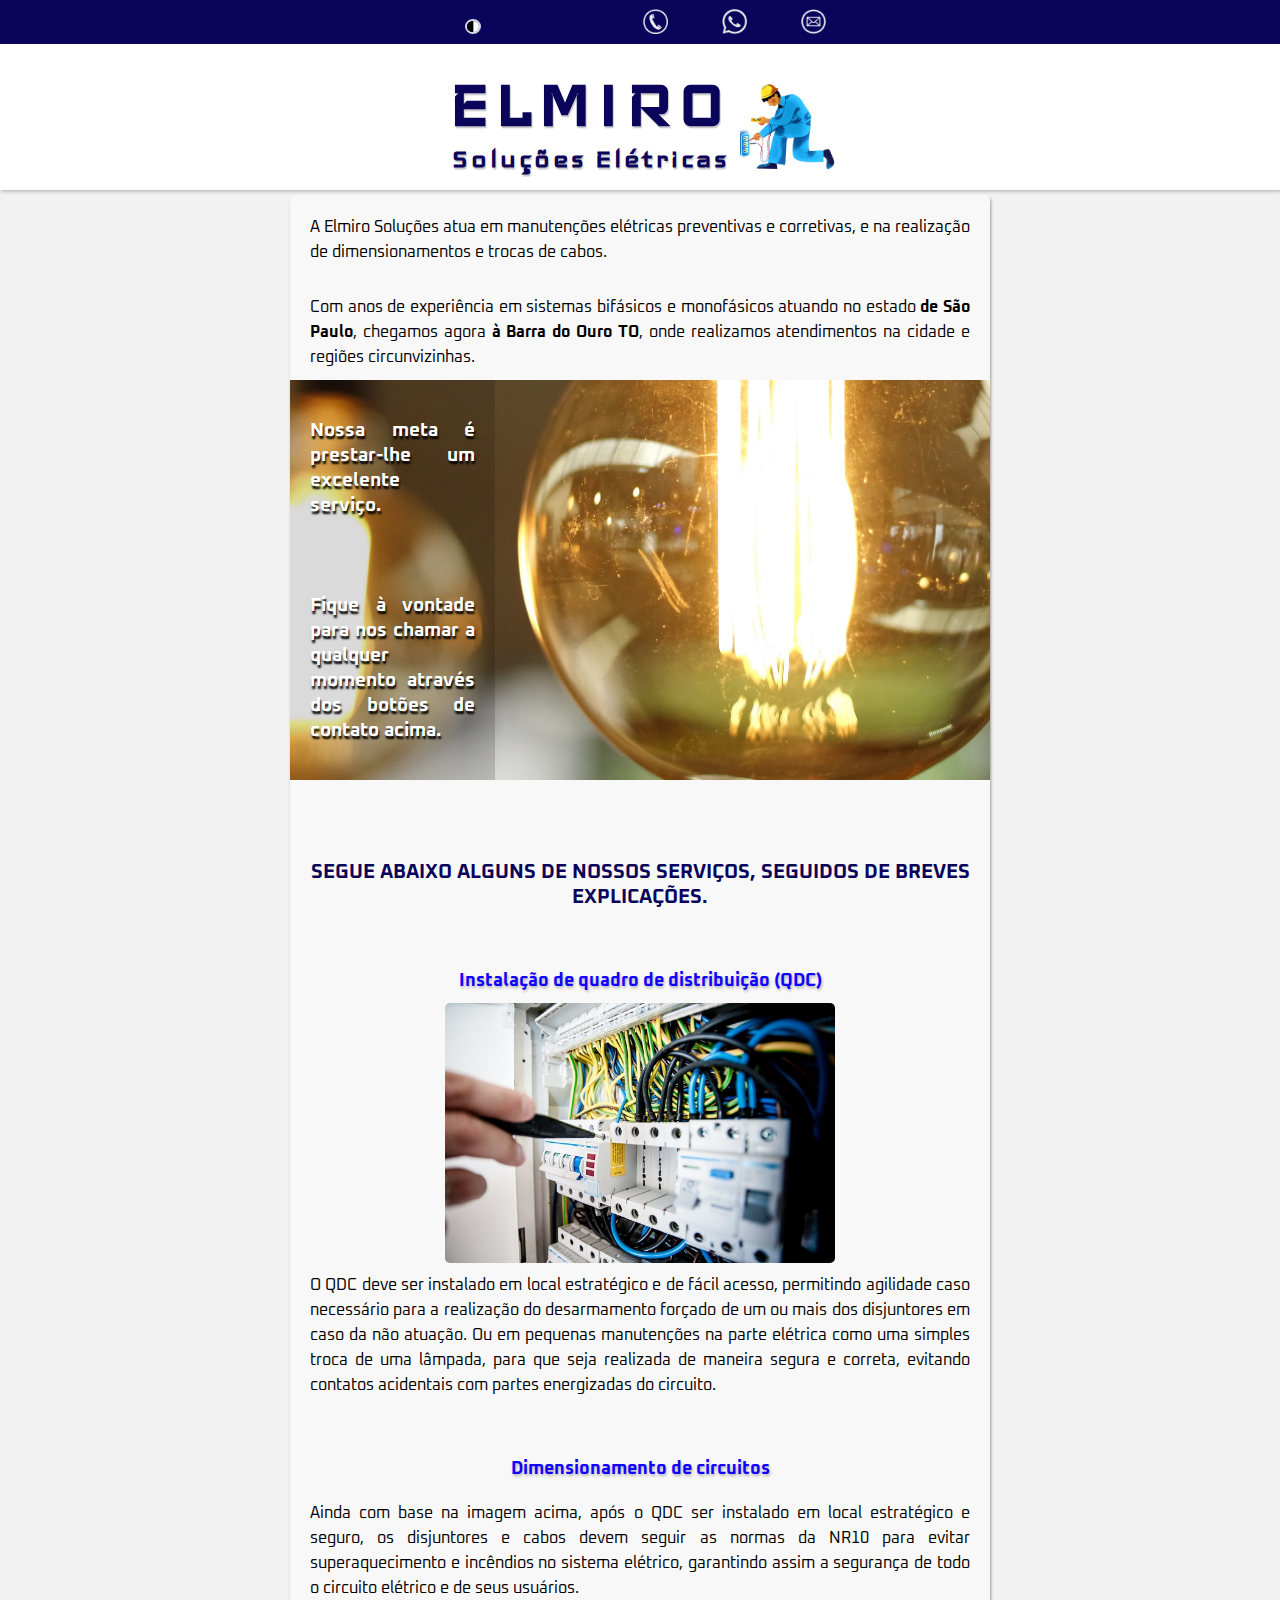
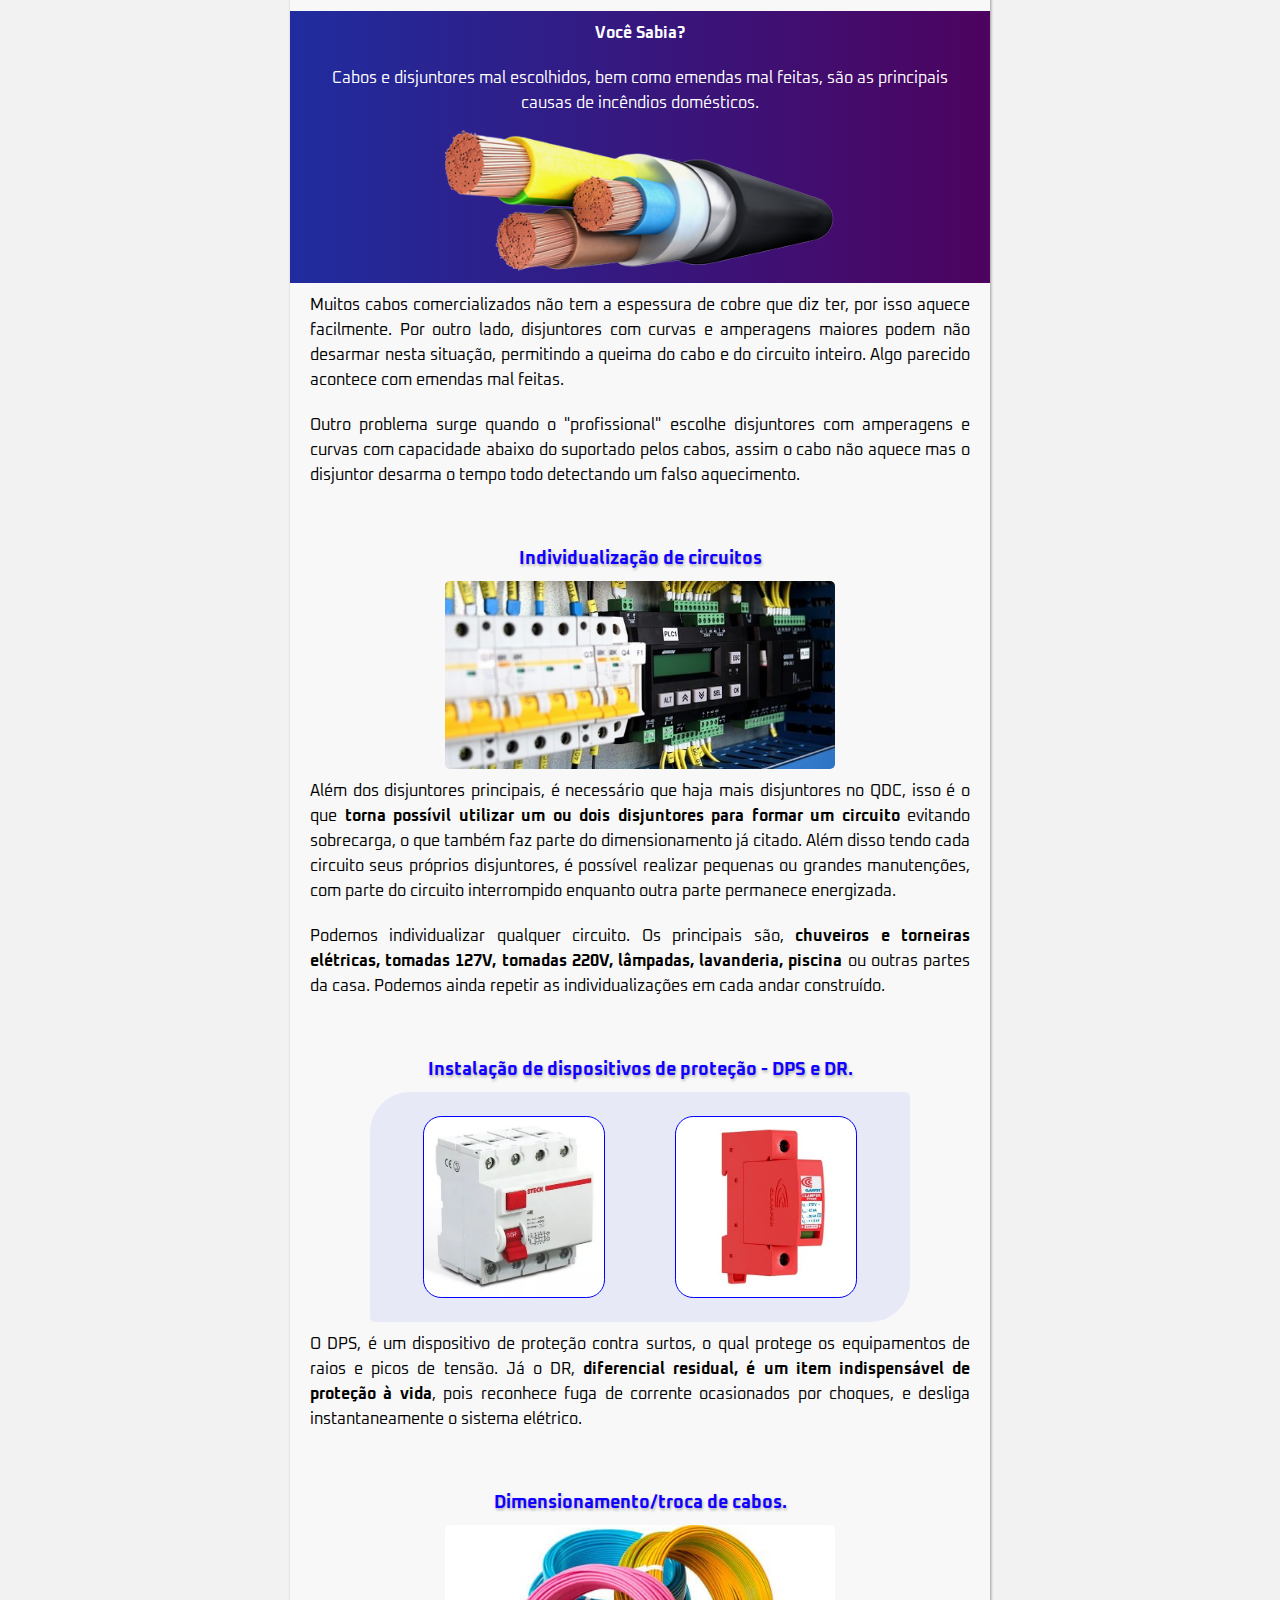
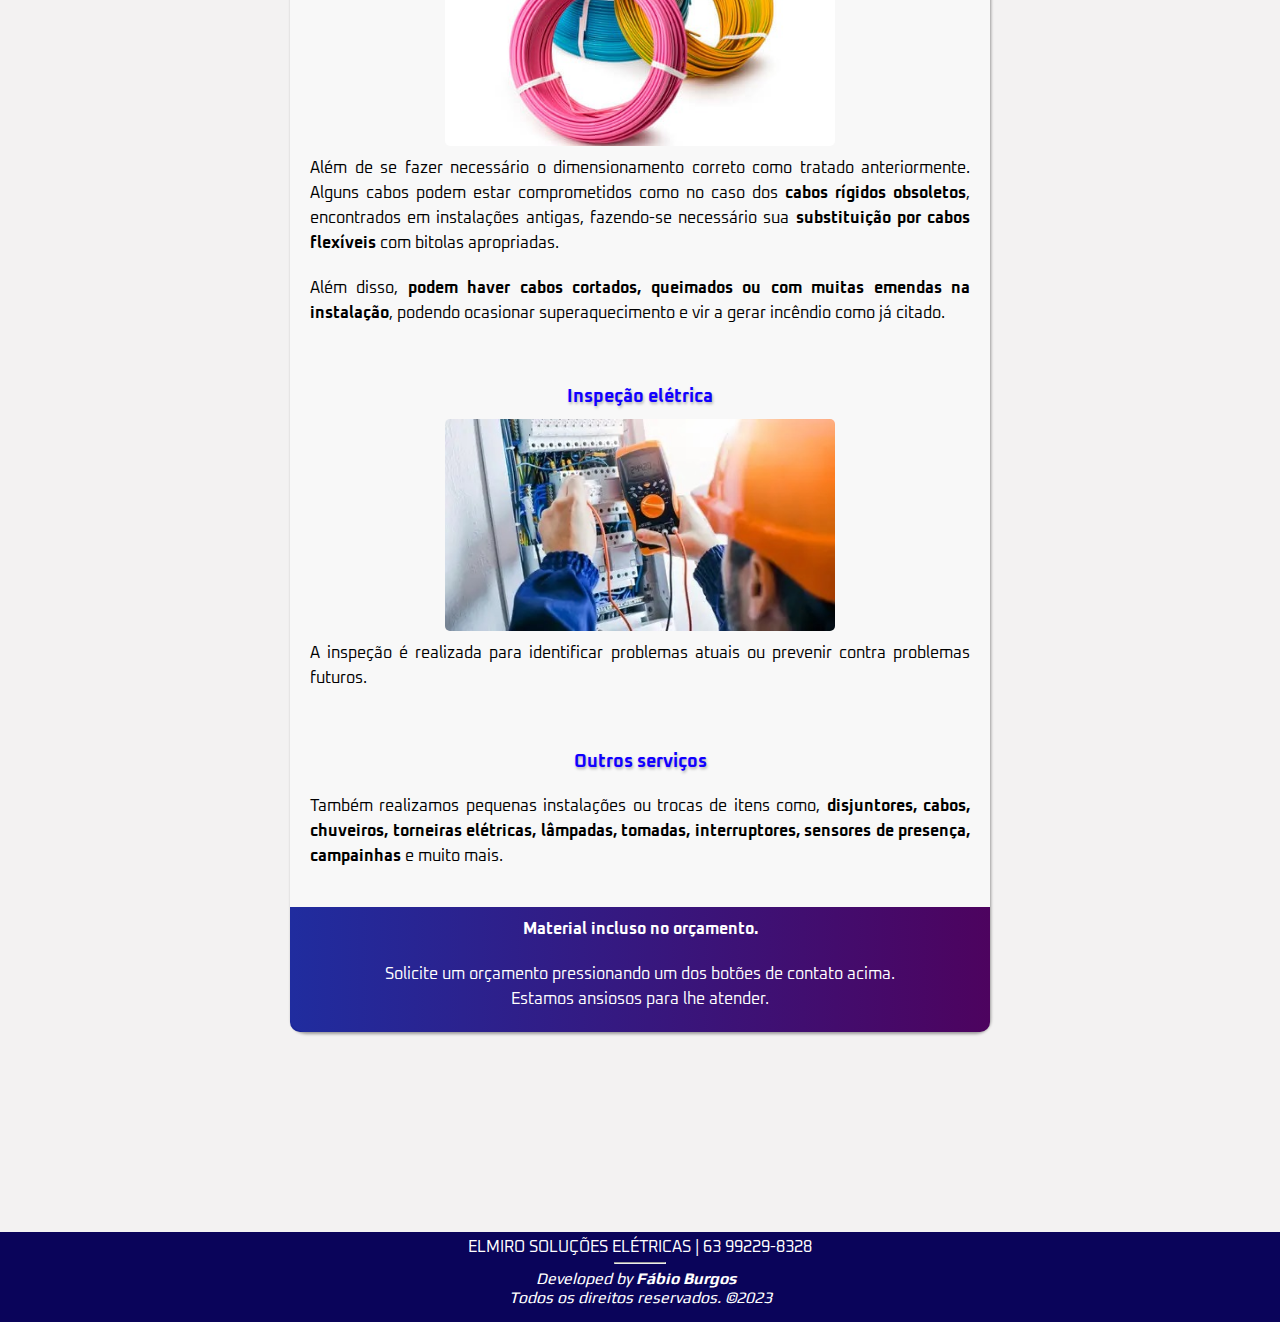
<file: index.html>
<!DOCTYPE html>
<html lang="Pt-br">
<head>
    <meta charset="UTF-8">
    <meta http-equiv="X-UA-Compatible" content="IE=edge">
    <meta name="viewport" content="width=device-width, initial-scale=1.0">
    <title>Elmiro Soluções Elétricas</title>
    <link rel="stylesheet" href="style.css">
    <link rel="shortcut icon" href="imagens/favecon.ico" type="image/x-icon">
</head>
<body>
    <nav>
        <a id="botao-tema" href="tema-dark/index.html"><img src="imagens/botao-tema.png" alt="tema claro"></a> &nbsp

        <a id="telefone" href="tel:63992298328" target="_blank"><img src="imagens/telefone.png" alt="telefone"></a>

        <a id="whatsapp"
        href="https://wa.me/qr/KACLJBRUQQUOG1" target="_blank"><img src="imagens/whatsapp.png" alt="whatsapp"></a>

        <a id="email" href="mailto: elmirosolucoeseletricas@gmail.com" target="_blank"><img src="imagens/email.png" alt="email" ></a>
       
    </nav>

    <header>
        <div id="container">            
            <div id="box-nome">
                <h1 id="nome">ELMIRO</h1>
                <h1>Soluções Elétricas</h1>
            </div>
            <div id="box-logo"></div>
        </div>

    </header>

    <main>
       <section>
       
        <p id="inicio">A Elmiro Soluções atua em manutenções elétricas preventivas e corretivas, e na realização de dimensionamentos e trocas de cabos.  </p>

        <p> Com anos de experiência em sistemas bifásicos e monofásicos atuando no estado <strong>de São Paulo</strong>, chegamos agora <strong>à Barra do Ouro TO</strong>, onde realizamos atendimentos na cidade e regiões circunvizinhas.</p>
       </section>

        <section id="fundo-lampadas">
            <p>Nossa meta é prestar-lhe um excelente serviço.             
            </p>

           <p> Fique à vontade para nos chamar a qualquer momento através dos botões de contato acima.</p>
        </section>

        <section id="servicos">
            <h2>SEGUE ABAIXO ALGUNS DE NOSSOS SERVIÇOS, SEGUIDOS DE BREVES EXPLICAÇÕES.</h2>
    

            <h3>Instalação de quadro de distribuição &#40;QDC&#41;</h3>

            <img src="imagens/quadro-eletrico.jpg" alt="Quadro de distribuição">
            <p>O QDC deve ser instalado em local estratégico e de fácil acesso, permitindo agilidade caso necessário para a realização do desarmamento forçado de um ou mais dos disjuntores em caso da não atuação. Ou em pequenas manutenções na parte elétrica como uma simples troca de uma lâmpada, para que seja realizada de maneira segura e correta, evitando contatos acidentais com partes energizadas do circuito. </p>

            <h3>Dimensionamento de circuitos</h3>
            <p>Ainda com base na imagem acima, após o QDC ser instalado em local estratégico e seguro, os disjuntores e cabos devem seguir as normas da NR10 para evitar superaquecimento e incêndios no sistema elétrico, garantindo assim a segurança de todo o circuito elétrico e de seus usuários.</p>
            
            <aside class="curiosidade">
                
                <p><strong>Você Sabia?</strong></p>
                <p>Cabos e disjuntores mal escolhidos, bem como emendas mal feitas, são as principais causas de incêndios domésticos.</p>

                <img src="imagens/cabos.png" alt="cabo elétrico">
               
            </aside>
                <p>Muitos cabos comercializados não tem a espessura de cobre que diz ter, por isso aquece facilmente. Por outro lado, disjuntores com curvas e amperagens maiores podem não desarmar nesta situação, permitindo a queima do cabo e do circuito inteiro. Algo parecido acontece com emendas mal feitas.</p>
                <p>Outro problema surge quando o "profissional" escolhe disjuntores com amperagens e curvas com capacidade abaixo do suportado pelos cabos, assim o cabo não aquece mas o disjuntor desarma o tempo todo detectando um falso aquecimento.</p>

             <h3>Individualização de circuitos</h3>
            <img src="imagens/varios-disjuntores.jpg" alt="">
  
             <p>Além dos disjuntores principais, é necessário que haja mais disjuntores no QDC, isso é o que <strong>torna possívil utilizar um ou dois disjuntores para formar um circuito</strong> evitando sobrecarga, o que também faz parte do dimensionamento já citado. Além disso tendo cada circuito seus próprios disjuntores, é possível realizar pequenas ou grandes manutenções, com parte do circuito interrompido enquanto outra parte permanece energizada. </p>

            <p>Podemos individualizar qualquer circuito. Os principais são, <strong>chuveiros e torneiras elétricas, tomadas 127V, tomadas 220V, lâmpadas, lavanderia, piscina</strong> ou outras partes da casa. Podemos ainda repetir as individualizações em cada andar construído.  </p>


             <h3>Instalação de dispositivos de proteção - DPS e DR.</h3>
    
             <div id="dispositivos">       
               <div id="idr"></div>  &nbsp;
                 <div id="dps"></div>
             </div>

            <p>O DPS, é um dispositivo de proteção contra surtos, o qual protege os equipamentos de raios e picos de tensão. Já o DR, <strong>diferencial residual, é um item indispensável de proteção à vida</strong>, pois reconhece fuga de corrente ocasionados por choques, e desliga instantaneamente o sistema elétrico. </p>

             <h3>Dimensionamento/troca de cabos.</h3>
             <img src="imagens/troca-de-cabos.jpg" alt="cabos elétricos">
             <p>Além de se fazer necessário o dimensionamento correto como tratado anteriormente. Alguns cabos podem estar comprometidos como no caso dos <strong>cabos rígidos obsoletos</strong>, encontrados em instalações antigas, fazendo-se necessário sua <strong>substituição por cabos flexíveis</strong> com bitolas apropriadas.</p>
             <p>Além disso, <strong>podem haver cabos cortados, queimados ou com muitas emendas na instalação</strong>, podendo ocasionar superaquecimento e vir a gerar incêndio como já citado.</p>

            <h3>Inspeção elétrica</h3>
              <img src="imagens/inspecao.jpg" alt="multimetro">
                <p>A inspeção é realizada para identificar problemas atuais ou prevenir contra problemas futuros.</p>

             <h3>Outros serviços </h3>
             <p>Também realizamos pequenas instalações ou trocas de itens como, <strong>disjuntores, cabos, chuveiros, torneiras elétricas, lâmpadas, tomadas, interruptores, sensores de presença, campainhas</strong> e muito mais. 
                 </p>
    
                </section>

                <br>

                <aside id="material" class="curiosidade">
                    <p><strong>Material incluso no orçamento.</strong></p>
                    <p>Solicite um orçamento pressionando um dos botões de contato acima. <br>
                    Estamos ansiosos para lhe atender.</p>
                </aside>
    
        </section>              

    </main>

    <footer>
        <p >ELMIRO SOLUÇÕES ELÉTRICAS | <a href="tel:63992298328" target="_blank">63 99229-8328</a></p>
        <hr>
        <p id="desenvolvedor"><i>Developed by
            <strong><a href="https://github.com/devburgos" target="_blank">Fábio Burgos</a></strong> &#160; <br> Todos os direitos reservados. &#169;2023</i>
        </p>

    </footer>
    
</body>
</html>
</file>
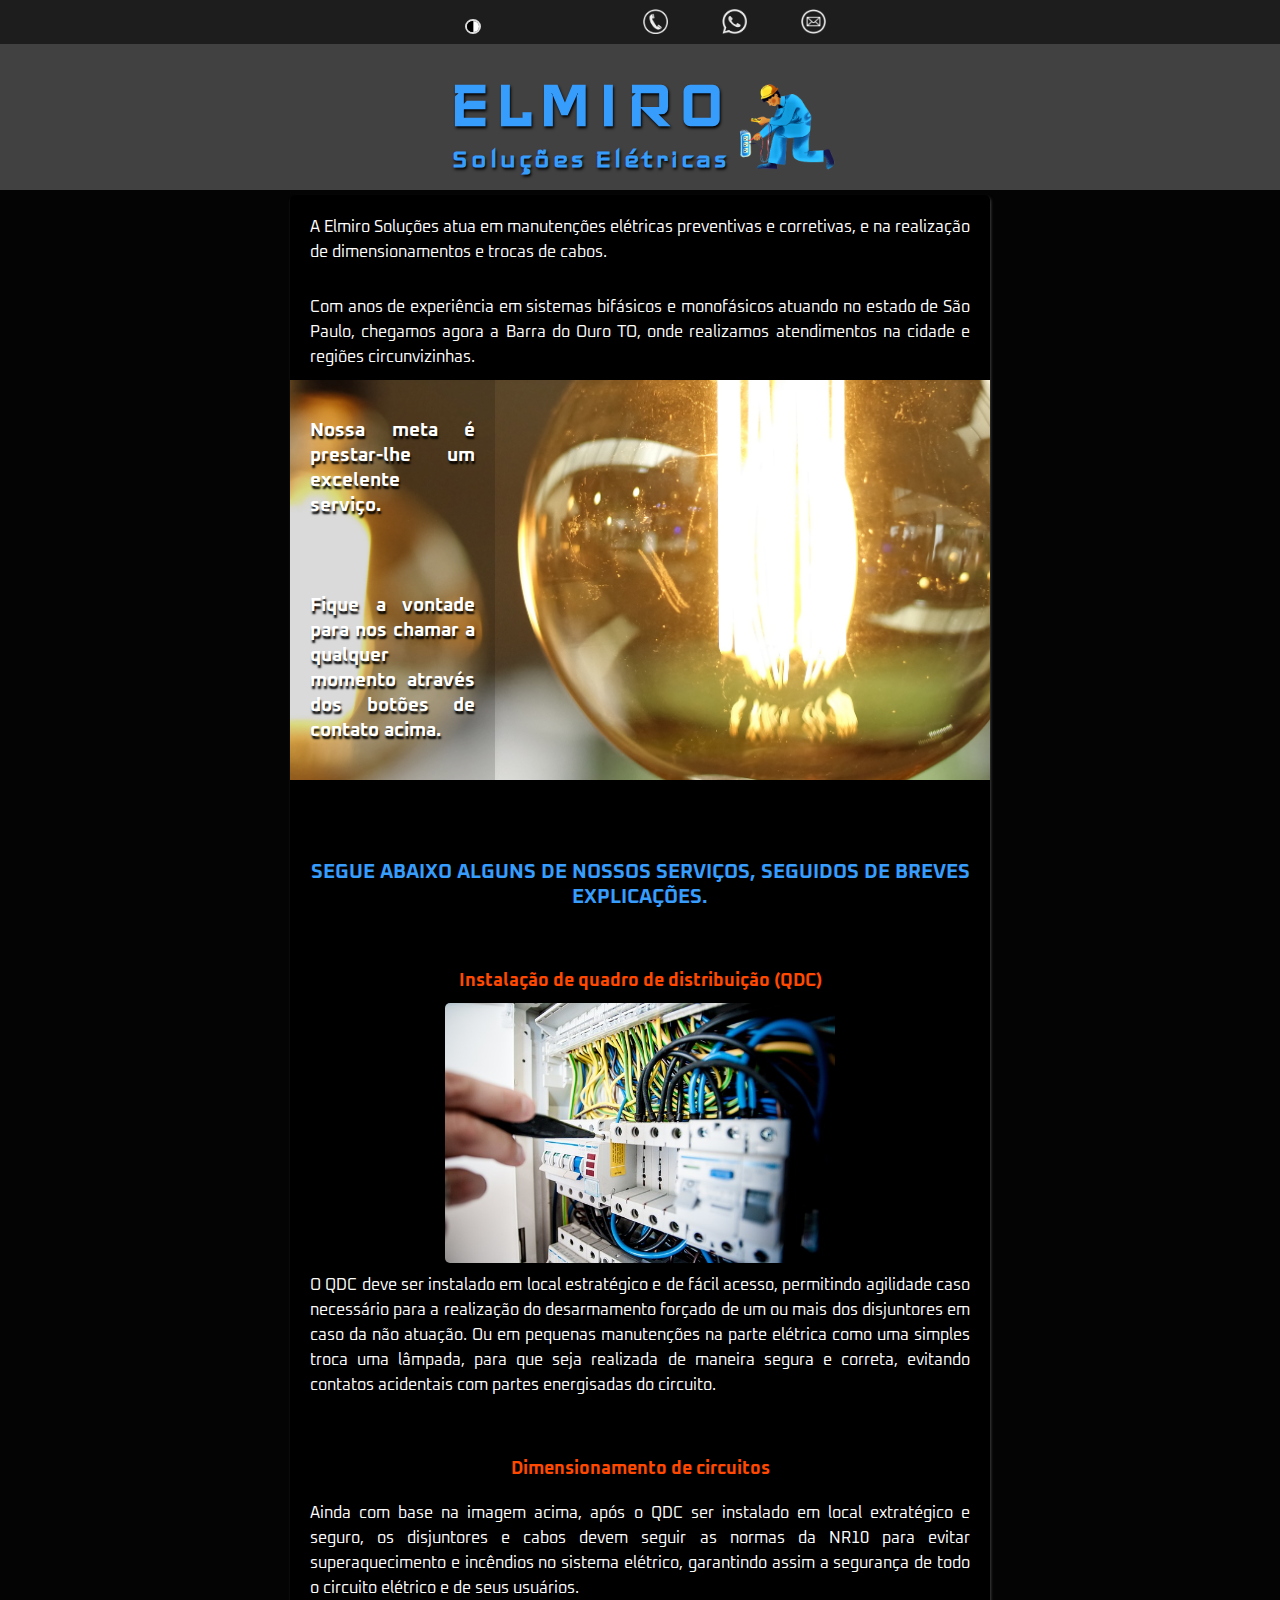
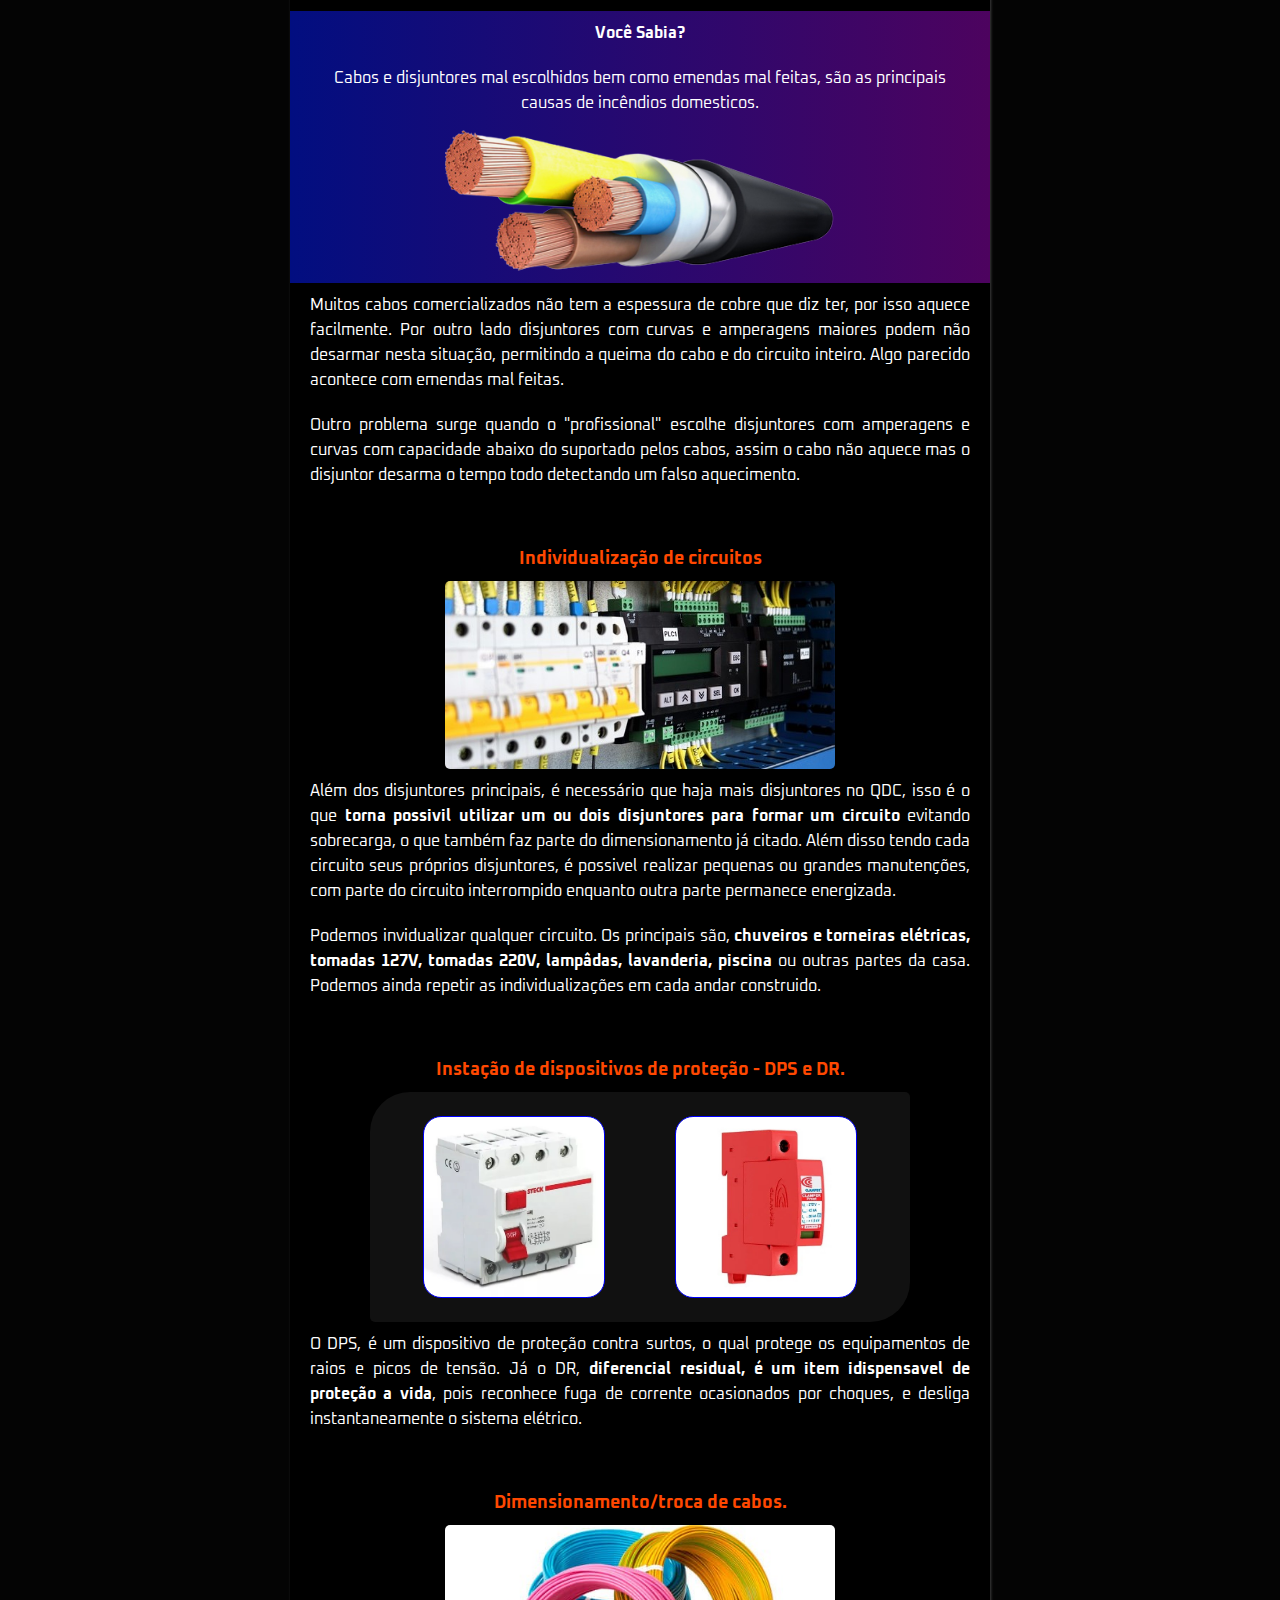
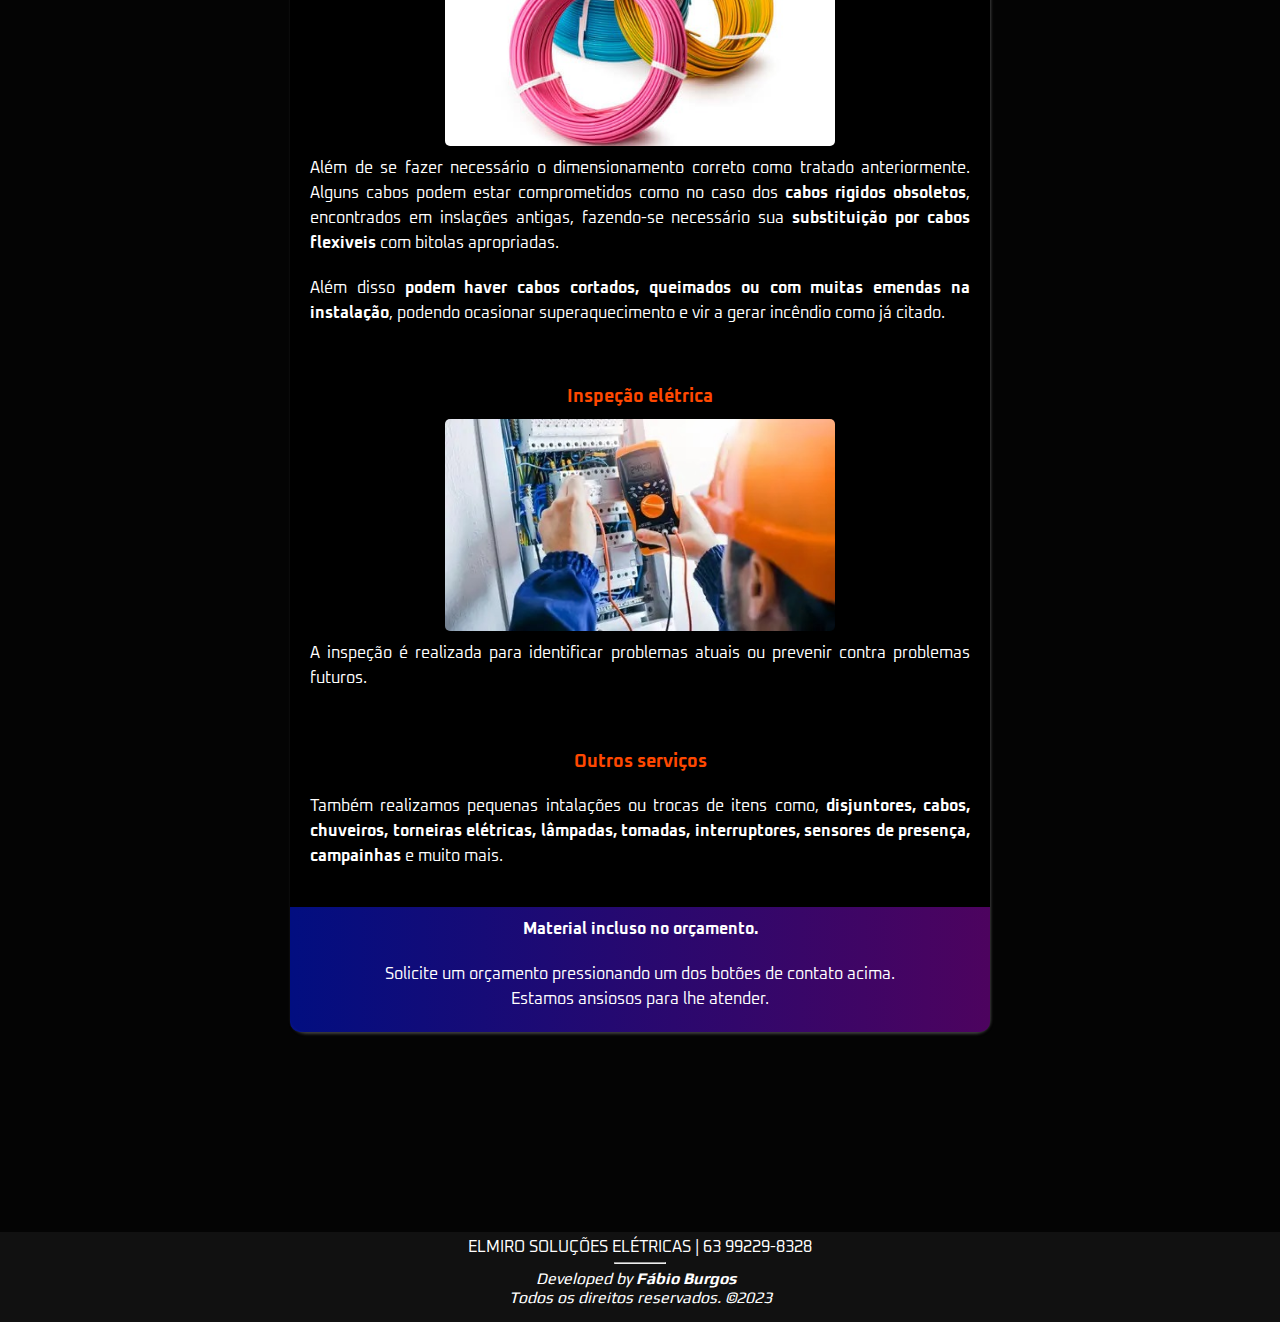
<file: tema-dark/index.html>
<!DOCTYPE html>
<html lang="Pt-br">
<head>
    <meta charset="UTF-8">
    <meta http-equiv="X-UA-Compatible" content="IE=edge">
    <meta name="viewport" content="width=device-width, initial-scale=1.0">
    <title>Elmiro Soluções Elétricas</title>
    <link rel="stylesheet" href="style.css">
    <link rel="shortcut icon" href="imagens/favecon.ico" type="image/x-icon">
</head>
<body>
    <nav>
        <a id="botao-tema" href="../index.html"><img src="imagens/botao-tema.png" alt="tema claro"></a> &nbsp

        <a id="telefone" href="tel:63992298328" target="_blank"><img src="imagens/telefone.png" alt="telefone"></a>

        <a id="whatsapp"
        href="https://wa.me/qr/KACLJBRUQQUOG1" target="_blank"><img src="imagens/whatsapp.png" alt="whatsapp"></a>

        <a id="email" href="mailto: elmirosolucoeseletricas@gmail.com" target="_blank"><img src="imagens/email.png" alt="email" ></a>
       
    </nav>

    <header>
        <div id="container">            
            <div id="box-nome">
                <h1 id="nome">ELMIRO</h1>
                <h1>Soluções Elétricas</h1>
            </div>
            <div id="box-logo"></div>
        </div>

    </header>

    <main>
       <section>
       
        <p id="inicio">A Elmiro Soluções atua em manutenções elétricas preventivas e corretivas, e na realização de dimensionamentos e trocas de cabos.  </p>

        <p> Com anos de experiência em sistemas bifásicos e monofásicos atuando no estado de São Paulo, chegamos agora a Barra do Ouro TO, onde realizamos atendimentos na cidade e regiões circunvizinhas.</p>
       </section>

        <section id="fundo-lampadas">
            <p>Nossa meta é prestar-lhe um excelente serviço.             
            </p>

           <p> Fique a vontade para nos chamar a qualquer momento através dos botões de contato acima.</p>
        </section>

        <section id="servicos">
            <h2>SEGUE ABAIXO ALGUNS DE NOSSOS SERVIÇOS, SEGUIDOS DE BREVES EXPLICAÇÕES.</h2>
    

            <h3>Instalação de quadro de distribuição &#40;QDC&#41;</h3>

            <img src="imagens/quadro-eletrico.jpg" alt="Quadro de distribuição">
            <p>O QDC deve ser instalado em local estratégico e de fácil acesso, permitindo agilidade caso necessário para a realização do desarmamento forçado de um ou mais dos disjuntores em caso da não atuação. Ou em pequenas manutenções na parte elétrica como uma simples troca uma lâmpada, para que seja realizada de maneira segura e correta, evitando contatos acidentais com partes energisadas do circuito. </p>

            <h3>Dimensionamento de circuitos</h3>
            <p>Ainda com base na imagem acima, após o QDC ser instalado em local extratégico e seguro, os disjuntores e cabos devem seguir as normas da NR10 para evitar superaquecimento e incêndios no sistema elétrico, garantindo assim a segurança de todo o circuito elétrico e de seus usuários.</p>
            
            <aside class="curiosidade">
                
                <p><strong>Você Sabia?</strong></p>
                <p>Cabos e disjuntores mal escolhidos bem como emendas mal feitas, são as principais causas de incêndios domesticos.</p>

                <img src="imagens/cabos.png" alt="cabo elétrico">
               
            </aside>
                <p>Muitos cabos comercializados não tem a espessura de cobre que diz ter, por isso aquece facilmente. Por outro lado disjuntores com curvas e amperagens maiores podem não desarmar nesta situação, permitindo a queima do cabo e do circuito inteiro. Algo parecido acontece com emendas mal feitas.</p>
                <p>Outro problema surge quando o "profissional" escolhe disjuntores com amperagens e curvas com capacidade abaixo do suportado pelos cabos, assim o cabo não aquece mas o disjuntor desarma o tempo todo detectando um falso aquecimento.</p>

             <h3>Individualização de circuitos</h3>
            <img src="imagens/varios-disjuntores.jpg" alt="">
  
             <p>Além dos disjuntores principais, é necessário que haja mais disjuntores no QDC, isso é o que <strong>torna possivil utilizar um ou dois disjuntores para formar um circuito</strong> evitando sobrecarga, o que também faz parte do dimensionamento já citado. Além disso tendo cada circuito seus próprios disjuntores, é possivel realizar pequenas ou grandes manutenções, com parte do circuito interrompido enquanto outra parte permanece energizada. </p>

            <p>Podemos invidualizar qualquer circuito. Os principais são, <strong>chuveiros e torneiras elétricas, tomadas 127V, tomadas 220V, lampâdas, lavanderia, piscina</strong> ou outras partes da casa. Podemos ainda repetir as individualizações em cada andar construido.  </p>


             <h3>Instação de dispositivos de proteção - DPS e DR.</h3>
    
             <div id="dispositivos">       
               <div id="idr"></div>  &nbsp;
                 <div id="dps"></div>
             </div>

            <p>O DPS, é um dispositivo de proteção contra surtos, o qual protege os equipamentos de raios e picos de tensão. Já o DR, <strong>diferencial residual, é um item idispensavel de proteção a vida</strong>, pois reconhece fuga de corrente ocasionados por choques, e desliga instantaneamente o sistema elétrico. </p>

             <h3>Dimensionamento/troca de cabos.</h3>
             <img src="imagens/troca-de-cabos.jpg" alt="cabos elétricos">
             <p>Além de se fazer necessário o dimensionamento correto como tratado anteriormente. Alguns cabos podem estar comprometidos como no caso dos <strong>cabos rigidos obsoletos</strong>, encontrados em inslações antigas, fazendo-se necessário sua <strong>substituição por cabos flexiveis</strong> com bitolas apropriadas.</p>
             <p>Além disso <strong>podem haver cabos cortados, queimados ou com muitas emendas na instalação</strong>, podendo ocasionar superaquecimento e vir a gerar incêndio como já citado.</p>

            <h3>Inspeção elétrica</h3>
              <img src="imagens/inspecao.jpg" alt="multimetro">
                <p>A inspeção é realizada para identificar problemas atuais ou prevenir contra problemas futuros.</p>

             <h3>Outros serviços </h3>
             <p>Também realizamos pequenas intalações ou trocas de itens como, <strong>disjuntores, cabos, chuveiros, torneiras elétricas, lâmpadas, tomadas, interruptores, sensores de presença, campainhas</strong> e muito mais. 
                 </p>
    
                </section>

                <br>

                <aside id="material" class="curiosidade">
                    <p><strong>Material incluso no orçamento.</strong></p>
                    <p>Solicite um orçamento pressionando um dos botões de contato acima. <br>
                    Estamos ansiosos para lhe atender.</p>
                </aside>
    
        </section>              

    </main>

    <footer>
        <p >ELMIRO SOLUÇÕES ELÉTRICAS | <a href="tel:63992298328" target="_blank">63 99229-8328</a></p>
        <hr>
        <p id="desenvolvedor"><i>Developed by
            <strong><a href="https://github.com/devburgos" target="_blank">Fábio Burgos</a></strong> &#160; <br> Todos os direitos reservados. &#169;2023</i>
        </p>

    </footer>
    
</body>
</html>
</file>
<file: style.css>
@charset "UTF-8";


@import url('https://fonts.googleapis.com/css2?family=Bruno+Ace&display=swap');

@import url('https://fonts.googleapis.com/css2?family=Iceland&display=swap');

@import url('https://fonts.googleapis.com/css2?family=Oxanium:wght@200;400;800&display=swap');

@import url('https://fonts.googleapis.com/css2?family=Play&display=swap');





*{
    margin: 0px;
    padding: 0px;
}


:root {
    --fonte-01:'Bruno Ace', cursive;
    --fonte-02:'Iceland', cursive;
    --fonte-04: 'Oxanium', cursive;
    --fonte-05:'Play', sans-serif;
    --cor-00:white;
    --cor-01: rgb(10, 4, 90);
    --cor-02:rgb(255, 72, 0);
    --cor-03:rgba(255, 72, 0, 0.308);
    --cor-04:rgba(216, 216, 216, 0.363);

}

html, body{
    margin: 0px;
    padding: 0px;
    height: 100%;
    width: 100vw;
}

body{
    background-color: rgba(206, 202, 202, 0.24);

}


nav{
    position: fixed;
    width: 100vw;
    height: 25px;
    background-color: var(--cor-01);
    margin: -1px auto 0px auto;
    padding: 10px 5px 10px 5px;
    text-align: center;
    letter-spacing: 50px;

}


nav a#botao-tema img{
    border-radius: 50%;
    width: 12px;
    border: 2px solid rgba(255, 255, 255, 0.842);
    
}


nav a img {
    width: 25px;
}



header {
    background-color: var(--cor-00);
    width: 100vw;
    height: 190px;
    padding: 0px;
    margin: 0px auto;
    text-align: center;
    box-shadow: 1px 2px 3px rgba(0, 0, 0, 0.212);

}

header div#container {
    display: inline-flex; 
    content: center;
    margin: 30px auto;
}

header div#box-logo {
    width: 100px;
    background:url('imagens/logo.png') center center no-repeat;
    background-size: 100px;
    margin-top: 16px;
  }


  header div#box-nome{   
    padding: 5px;
    margin: 30px auto;
    font-family: var(--fonte-02);
    font-size: 16px;  
    letter-spacing: 3px;
    color: var(--cor-01);
    text-shadow: 1px 2px 1px rgba(0, 0, 0, 0.212);
}


h1#nome {
    font-size: 80px;
    letter-spacing: 6.5px;
}



img{
    width: 25px;
}

main {
    background-color:rgba(255, 255, 255, 0.445);
    max-width: 700px;
    max-height: 6500px;
    margin: 5px auto 200px auto;
    box-shadow: 1px 2px 3px rgba(0, 0, 0, 0.37);
    border-radius: 5px 5px 15px 15px; 
   
}

main p{
    font-family: var(--fonte-04);
    font-size: 16px;
    text-align: justify;
    line-height: 25px;
    padding: 10px 20px 10px 20px;
}

main p#inicio {
    padding: 20px;
}

section#fundo-lampadas {
    max-width:700px; 
    height: 400px;
    margin: auto;  

    background: url('imagens/fundo-lambadas-acesas.jpg' )center center;
    background-size: cover;
    background-attachment: fixed;
}

section#fundo-lampadas p{
    background-color: rgba(0, 0, 0, 0.144);
    width: 165px;    
    color:var(--cor-00);
    font-size: 19px;
    font-weight: bold;
    text-shadow: 1px 3px 2px black;
    padding: 38px 20px 37px 20px;
}


section#servicos h2 {
    font-family: var(--fonte-04);
    font-size: 20px;
    margin: 80px 20px 60px 20px;
    color: var(--cor-01);
    text-align: center;

}

section#servicos h3 {
    font-family: var(--fonte-04);
    font-size: 18px;
    margin:50px 20px 10px 20px;
    color: rgb(17, 0, 255);
    text-align: center;
    text-shadow: 1px 2px 3px rgba(0, 0, 0, 0.281);

}

section#servicos img {
width: 390px;
margin: auto;
display: block;
border-radius: 5px;
}

aside.curiosidade{
    background-image: linear-gradient(to left, rgb(77, 3, 95),rgba(2, 16, 146, 0.877));
    color: var(--cor-00);
    padding-bottom: 10px;
}

aside.curiosidade p{
    text-align: center;

}

div#dispositivos{
    display: flex;
    content: justify;
    max-width: 500px;
    height: 190px;
    margin: auto;
    background-color: rgba(81, 92, 243, 0.089);
    padding: 20px;
    border-radius: 40px 5px 40px 5px;
}

div#idr{
    background: url('imagens/idr.jpg') center center no-repeat;
    background-size: contain;
    width: 180px;
    height: 180px;
    border-radius: 10%;
    margin: auto;
    border: 1px solid blue;

}

div#dps{
    background: url('imagens/dps.jpg') center center no-repeat;
    background-size: contain;
    width: 180px;
    height: 180px;
    border-radius: 10%;
    margin: auto;
    border: 1px solid blue;

}

aside#material{
    margin-top: 10px;
    border-radius: 0px 0px 10px 10px;
}



footer{
    height: 80px;
    bottom: 0;   
    background-color:var(--cor-01);
    margin: auto;

    font-family: var(--fonte-04);
    color: var(--cor-00);
    font-size: 16px;
    text-align: center;
    padding: 5px;
}

hr{
    width: 50px;
    margin: 5px auto;
}

footer p#desenvolvedor {
    color: var(--cor-00);
    font-family:var(--fonte-05);
   

}

footer a {
    text-decoration: none;
    color: var(--cor-00);
}
</file>
<file: tema-dark/style.css>
@charset "UTF-8";


@import url('https://fonts.googleapis.com/css2?family=Bruno+Ace&display=swap');

@import url('https://fonts.googleapis.com/css2?family=Iceland&display=swap');

@import url('https://fonts.googleapis.com/css2?family=Oxanium:wght@200;400;800&display=swap');

@import url('https://fonts.googleapis.com/css2?family=Play&display=swap');





*{
    margin: 0px;
    padding: 0px;
}


:root {
    --fonte-01:'Bruno Ace', cursive;
    --fonte-02:'Iceland', cursive;
    --fonte-04: 'Oxanium', cursive;
    --fonte-05:'Play', sans-serif;
    --cor-00:white;
    --cor-01: rgb(10, 4, 90);
    --cor-02:rgb(55, 157, 253);
    --cor-03:rgb(255, 72, 0);
    --cor-04:rgba(216, 216, 216, 0.363);

}

html, body{
    margin: 0px;
    padding: 0px;
    height: 100%;
    width: 100vw;
}

body{
    background-color:rgba(0, 0, 0, 0.986);

}


nav{
    position: fixed;
    width: 100vw;
    height: 25px;
    background-color: rgb(29, 29, 29);
    margin: -1px auto 0px auto;
    padding: 10px 5px 10px 5px;
    text-align: center;
    letter-spacing: 50px;

}


nav a#botao-tema img{
    border-radius: 50%;
    width: 12px;
    border: 2px solid rgba(255, 255, 255, 0.842);
    
}


nav a img {
    width: 25px;
}



header {
    background-color:rgb(66, 65, 65);
    width: 100vw;
    height: 190px;
    padding: 0px;
    margin: 0px auto;
    text-align: center;
    text-shadow: 1px 2px 3px rgb(0, 0, 0);

}

header div#container {
    display: inline-flex; 
    content: center;
    margin: 30px auto;
}

header div#box-logo {
    width: 100px;
    background:url('imagens/logo.png') center center no-repeat;
    background-size: 100px;
    margin-top: 16px;
  }


  header div#box-nome{   
    padding: 5px;
    margin: 30px auto;
    font-family: var(--fonte-02);
    font-size: 16px;  
    letter-spacing: 3px;
    color: var(--cor-02);
}


h1#nome {
    font-size: 80px;
    letter-spacing: 6.5px;
}



img{
    width: 25px;
}

main {
    background-color:black;
    max-width: 700px;
    max-height: 6500px;
    margin: 5px auto 200px auto;
    box-shadow: 1px 2px 3px rgba(83, 83, 83, 0.753);
    border-radius: 5px 5px 15px 15px; 
   
}

main p{
    font-family: var(--fonte-04);
    font-size: 16px;
    text-align: justify;
    line-height: 25px;
    padding: 10px 20px 10px 20px;
    color: var(--cor-00);
}

main p#inicio {
    padding: 20px;
}

section#fundo-lampadas {
    max-width:700px; 
    height: 400px;
    margin: auto;  

    background: url('imagens/fundo-lambadas-acesas.jpg' )center center;
    background-size: cover;
    background-attachment: fixed;
}

section#fundo-lampadas p{
    background-color: rgba(0, 0, 0, 0.144);
    width: 165px;    
    color:var(--cor-00);
    font-size: 19px;
    font-weight: bold;
    text-shadow: 1px 3px 2px black;
    padding: 38px 20px 37px 20px;
}


section#servicos h2 {
    font-family: var(--fonte-04);
    font-size: 20px;
    margin: 80px 20px 60px 20px;
    color: var(--cor-02);
    text-align: center;

}

section#servicos h3 {
    font-family: var(--fonte-04);
    font-size: 18px;
    margin:50px 20px 10px 20px;
    color: var(--cor-03);
    text-align: center;


}

section#servicos img {
width: 390px;
margin: auto;
display: block;
border-radius: 5px;
}

aside.curiosidade{
    background-image: linear-gradient(to left, rgb(77, 3, 95),rgba(2, 16, 146, 0.877));
    color: var(--cor-00);
    padding-bottom: 10px;
}

aside.curiosidade p{
    text-align: center;

}

div#dispositivos{
    display: flex;
    content: justify;
    max-width: 500px;
    height: 190px;
    margin: auto;
    background-color: rgba(112, 112, 112, 0.151);
    padding: 20px;
    border-radius: 40px 5px 40px 5px;
}

div#idr{
    background: url('imagens/idr.jpg') center center no-repeat;
    background-size: contain;
    width: 180px;
    height: 180px;
    border-radius: 10%;
    margin: auto;
    border: 1px solid blue;

}

div#dps{
    background: url('imagens/dps.jpg') center center no-repeat;
    background-size: contain;
    width: 180px;
    height: 180px;
    border-radius: 10%;
    margin: auto;
    border: 1px solid blue;

}

aside#material{
    margin-top: 10px;
    border-radius: 0px 0px 10px 10px;
}



footer{
    height: 80px;
    bottom: 0;   
    background-color: rgba(20, 20, 20, 0.836);
    margin: auto;

    font-family: var(--fonte-04);
    color: var(--cor-00);
    font-size: 16px;
    text-align: center;
    padding: 5px;
}

hr{
    width: 50px;
    margin: 5px auto;
}

footer p#desenvolvedor {
    color: var(--cor-00);
    font-family:var(--fonte-05);
   

}

footer a {
    text-decoration: none;
    color: var(--cor-00);
}
</file>
